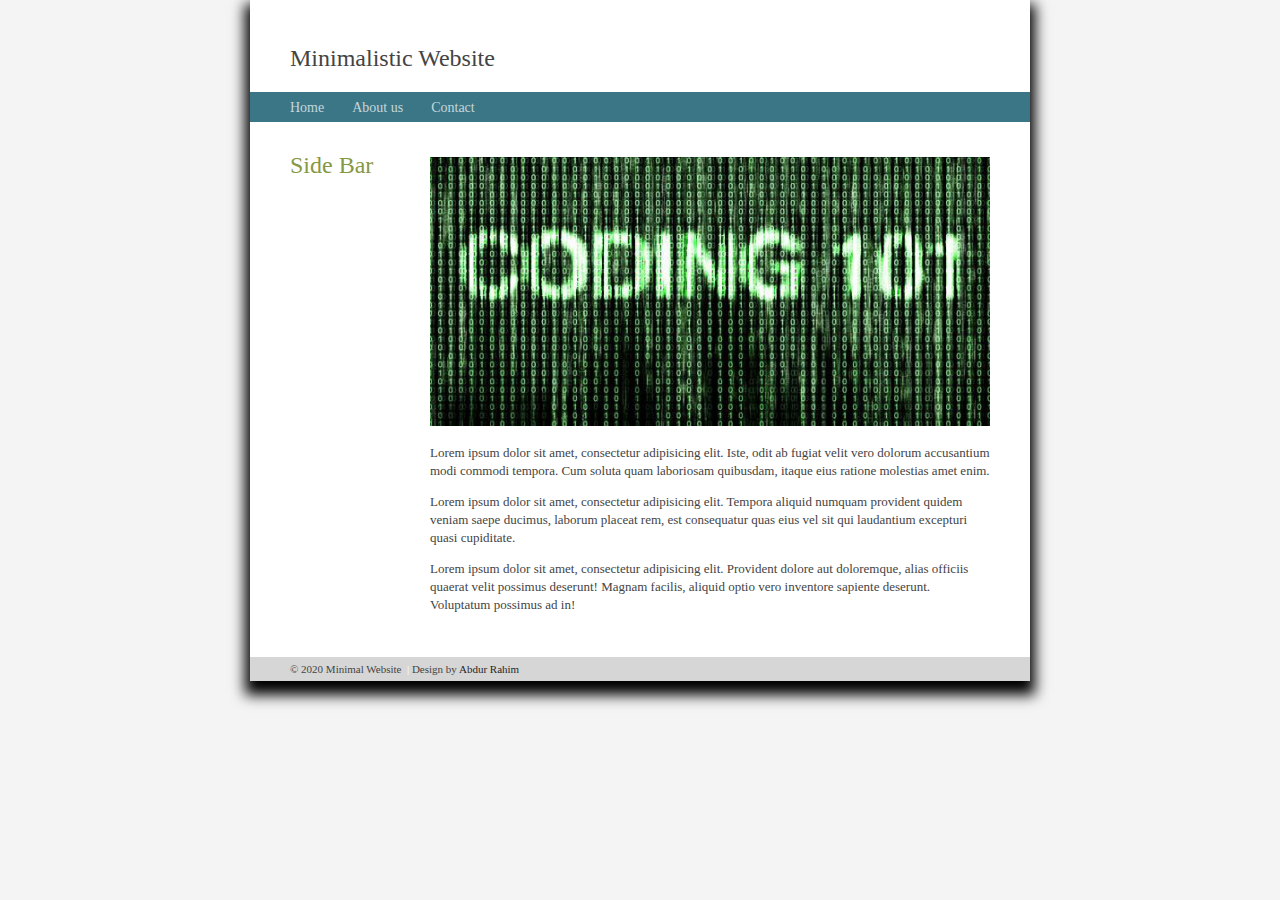
<file: index.html>
<!DOCTYPE html>
<html lang="en">
<head>
    <meta charset="UTF-8">
    <title>Home</title>
    <link rel="stylesheet" href="css/style.css">
    <script src="js/scripts.js"></script>
</head>
<body>
  <div class="container">
    <header class="header">
        
       <a class="link-title" href="/">Minimalistic Website</a>
        
    </header>
    
    <nav class="menu">
        
        <a href="index.html">Home</a> &nbsp; &nbsp; &nbsp; 
        <a href="about.html">About us</a> &nbsp; &nbsp; &nbsp; 
        <a href="contact.html">Contact</a>
        
    </nav>
    
    <aside>
       
       <h1>Side Bar</h1>
        
        
    </aside>
    
    <article class="main">
        
<!--        <img src="http://placehold.it/300x200" alt="">-->
      
      
      <div id="home-image">
          
          <img src="images/home-page-image.jpg" alt="home image">
          
          
      </div>
       
       
       <p>Lorem ipsum dolor sit amet, consectetur adipisicing elit. Iste, odit ab fugiat velit vero dolorum accusantium modi commodi tempora. Cum soluta quam laboriosam quibusdam, itaque eius ratione molestias amet enim.</p>
       <p>Lorem ipsum dolor sit amet, consectetur adipisicing elit. Tempora aliquid numquam provident quidem veniam saepe ducimus, laborum placeat rem, est consequatur quas eius vel sit qui laudantium excepturi quasi cupiditate.</p>
       <p>Lorem ipsum dolor sit amet, consectetur adipisicing elit. Provident dolore aut doloremque, alias officiis quaerat velit possimus deserunt! Magnam facilis, aliquid optio vero inventore sapiente deserunt. Voluptatum possimus ad in!</p>
        
        
    </article>
    
    
    <footer>
        
        &copy; 2020 Minimal Website &nbsp;<span class="separator">|</span> Design by <a href="">Abdur Rahim</a>
        
        
    </footer>
    
     


    </div>
</body>
</html>
</file>
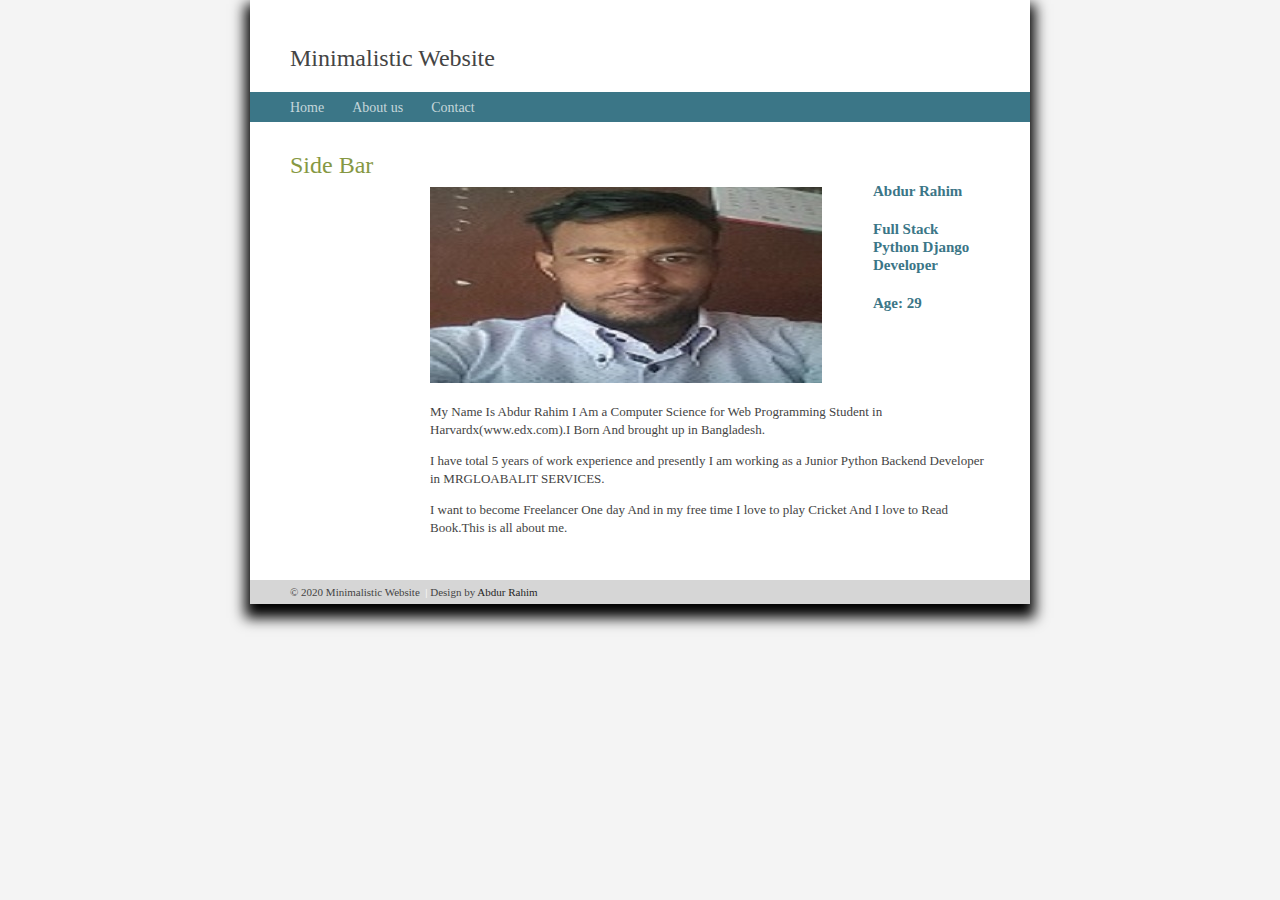
<file: about.html>
<!DOCTYPE html>
<html lang="en">
<head>
    <meta charset="UTF-8">
    <title>About Us</title>
    <link rel="stylesheet" href="css/style.css">
    <script src="js/scripts.js"></script>
</head>
<body id="about-page">
  <div class="container">
    <header class="header">
        
       <a class="link-title" href="/">Minimalistic Website</a>
        
    </header>
    
    <nav class="menu">
        
        <a href="index.html">Home</a> &nbsp; &nbsp; &nbsp; 
        <a href="about.html">About us</a> &nbsp; &nbsp; &nbsp; 
        <a href="contact.html">Contact</a>
        
    </nav>
    
    <aside>
       
       <h1>Side Bar</h1>
        
        
    </aside>
    
    <article class="main">
    
        <div id="home-image">
          
          <img src="images/ma.jpg" alt="home image">
          
          
         </div>
         
         <div id="profile-info">
             
             <h2>Abdur Rahim</h2>
             <h2>Full Stack Python Django Developer</h2>
             <h2>Age: 29</h2>
             

         </div>
         
         
         <div class="description">
         
         
         
         <p>My Name Is Abdur Rahim I Am a Computer Science for Web Programming Student in Harvardx(www.edx.com).I Born And brought up in Bangladesh.</p>
         <p>I have total 5 years of work experience and presently I am working as a Junior Python Backend Developer in MRGLOABALIT SERVICES.</p>
         <p>I want to become Freelancer One day And in my free time I love to play Cricket And I love to Read Book.This is all about me.</p>
         
         
         </div>
        
  
 






    </article>


      <footer>
        
        &copy; 2020 Minimalistic Website &nbsp;<span class="separator">|</span> Design by <a href="">Abdur Rahim</a>
        
        
    </footer>




        </div>
</body>
</html>
</file>
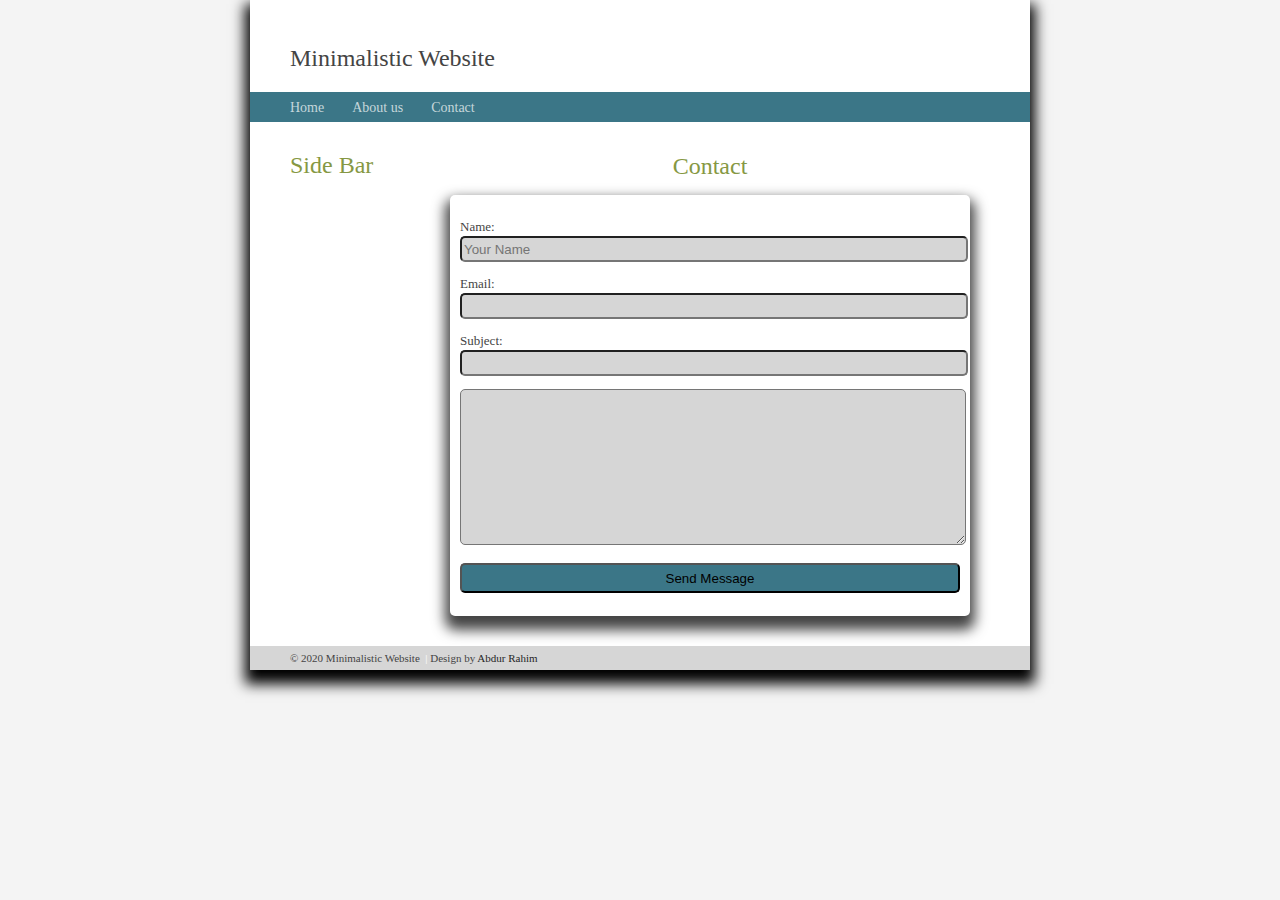
<file: contact.html>
<!DOCTYPE html>
<html lang="en">
<head>
    <meta charset="UTF-8">
    <title>Contact</title>
    <link rel="stylesheet" href="css/style.css">
    <script src="js/scripts.js"></script>
</head>
<body id="contact">
  <div class="container">
     <header class="header">
        
        <a class="link-title" href="/">Minimalistic Website</a>
        
    </header>
    
    <nav class="menu">
        
        <a href="index.html">Home</a> &nbsp; &nbsp; &nbsp; 
        <a href="about.html">About us</a> &nbsp; &nbsp; &nbsp; 
        <a href="contact.html">Contact</a>
        
    </nav>
    
    <aside>
       
       <h1>Side Bar</h1>
        
        
    </aside>
    
    <article class="main">
    
       <h1 class="page-heading">Contact</h1>
       
       <div id="form">
          
          <form method="post" action="process.php">
              
              <p>
              <label for="name">Name:</label>
              <input type="text" name="name" placeholder="Your Name" required>
              
              </p>
              
              <p>
              <label for="name">Email:</label>
              <input type="text" name="email" required>
              
              </p>
              
              <label for="name">Subject:</label>
              <input type="text" name="subject" required>
              
              
                  
            <p> 
            <label for="message"></label>
            <textarea id="message" name="body" id="" cols="30" rows="10" required></textarea>
              </p> 
              
              <p>
                  <input id="submit" type="submit" name="submit" value="Send Message">
              </p>
              
              
              
              
          </form>
           
           
           
           
           
           
           
           
       </div>
  
 








    </article>
    
    
     <footer>
        
        &copy; 2020 Minimalistic Website &nbsp;<span class="separator">|</span> Design by <a href="/">Abdur Rahim</a>
        
        
    </footer>
     


    </div>
</body>
</html>
</file>
<file: css/style.css>
body {

    background: #F4F4F4;
    margin:0;

}

.link-title {
    
    text-decoration: none;
    font-size: 24px;
    color:#444444;


}

.page-heading {

    text-align: center;
    margin-bottom: 20px;
}



.container {
    width:780px;
    margin: 0 auto;
    background: #FFF;
    box-shadow: 0px 9px 13px 5px;


}

.header {

    padding: 45px 0 20px 40px;

}

.menu {
    
    background: #3b7687;
    padding: 6px 0 6px 40px;


}


.menu a {

    color: #c5d6db;
    text-decoration: none;
    font-size: 14px;
    font-family: "Arial Narrow", "Myriad Pro";
}

.menu a:hover {

    color:#ecf2f3;


}

aside {

    float: left;
    width: 120px;
    padding: 30px 0 0 40px;

}

h1 {

    margin: 0px;
    color:#869843;
    font-size: 24px;
    font-family: "Arial Narrow", "Myriad Pro";
    font-weight: normal;

}

h2 {

    color:#3b7687;
    font-size: 15px;
    margin: 20px 0 5px 0;
    
}

.main {

    margin: 0 0 0 180px;
    padding: 35px 40px 30px 0;
    color: #444444;
    font-family: "Georgia";
    font-size: 13px; 
    line-height: 18px;
    text-emphasis: justify;
    

}

.main a:hover {

    color: #444444;

}

#home-image img {
    
    width: 100%;

}




footer {

    padding: 6px 40px 6px 40px;
    background: #d6d6d6;
    font-family: "Lucida Sans Unicode";
    color: #444444;
    font-size: 11px;
    text-decoration: right;
    clear: both;
    
}

footer a {
    text-decoration: none;
    color:#262626;
    

}

.separator {
    
    color:#FFFFFF;
    font-size: 11px;


}


/****************About Page Styles *****************/


#about-page #home-image img {
    
    width: 70%;

    float: left;
    margin-bottom: 20px;
    margin-top: 30px;



}

#about-page #profile-info {

    float: right;
    width: 20%;
    margin: 5px;


}

#about-page .description {

    clear: both;


}


/***************Contact Page ********************/

#contact #form {
    
    width: 500px;
    padding: 10px 10px 10px 10px;
    margin: 0 auto;
    box-shadow: 0px 9px 13px 5px;
    border-radius: 5px;
    
    
}



#contact #form input {

    width: 100%;
    border-radius: 5px;
    height: 20px;
    background: #D6D6D6;

}

#contact #form #message {
    width: 100%;
    border-radius: 5px;
    background: #D6D6D6;

}

#contact #form #submit {
    height: 30px;
    background: rgb(59, 118, 135);

}
</file>
